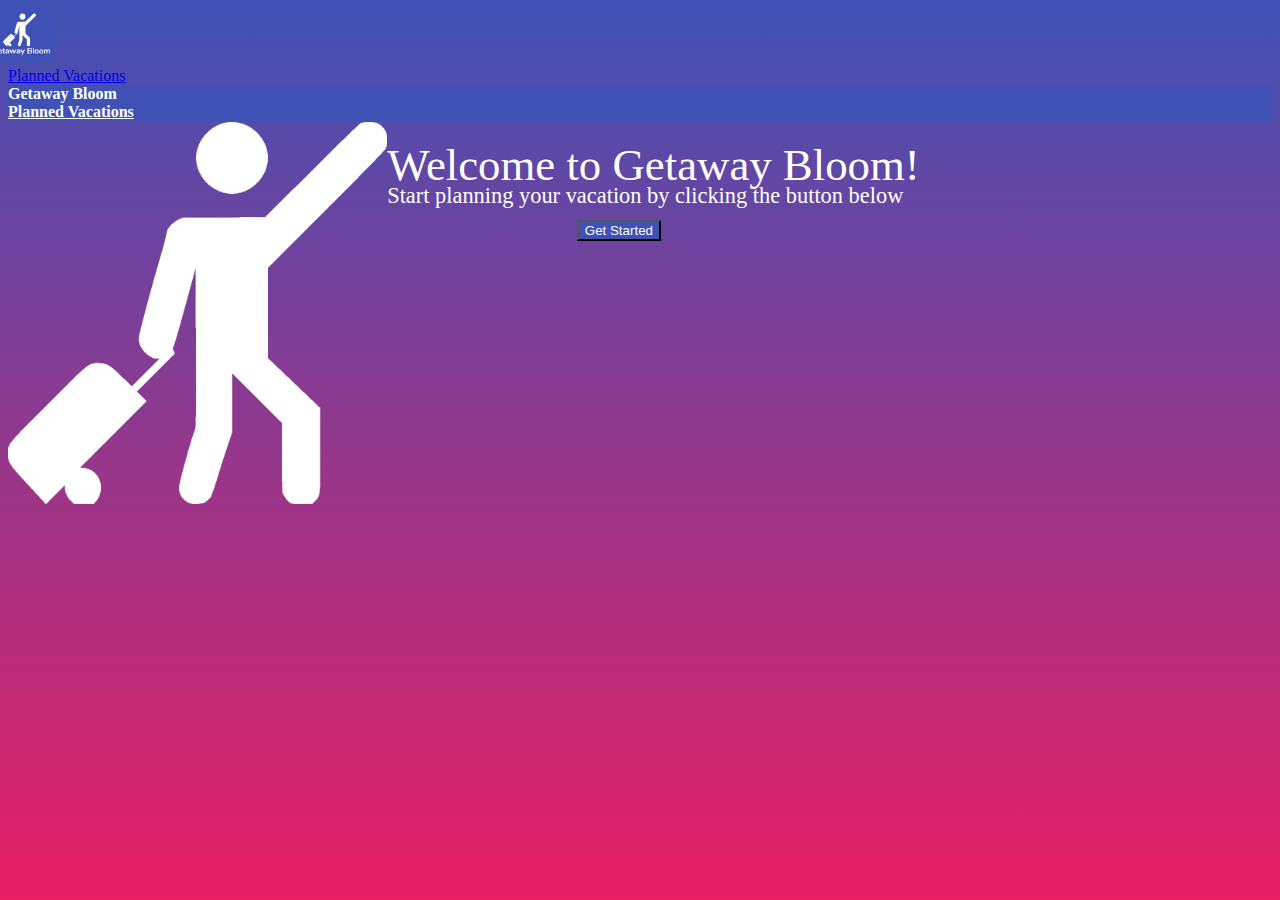
<file: index.html>
<!DOCTYPE html>
<html lang="en">
<head>
    <!-- Meta data-->
    <meta charset="UTF-8">
    <meta name="viewport" content="width=device-width, initial-scale=1.0">
    <meta name="apple-mobile-web-app-capable" content="yes" />
    <link rel="shortcut icon" sizes="196x196" href="Images/Getaway Bloom.png" />
    <title>Home</title>

    <!-- MDL Style Links -->
	<link rel="stylesheet" href="https://fonts.googleapis.com/icon?family=Material+Icons">
	<link rel="stylesheet" href="https://code.getmdl.io/1.3.0/material.indigo-pink.min.css">
    <script defer src="https://code.getmdl.io/1.3.0/material.min.js"></script>

    <!-- Link to our stylesheet-->
    <link rel="stylesheet" href="CSS Files\Stylesheet (Splash Page).css">
    <link rel="stylesheet" href="CSS Files\Stylesheet (Plan a Vacation).css">

    <!-- Mapbox -->
	<script src='https://api.tiles.mapbox.com/mapbox-gl-js/v0.48.0/mapbox-gl.js'></script>
	<link href='https://api.tiles.mapbox.com/mapbox-gl-js/v0.48.0/mapbox-gl.css' rel='stylesheet'/>
		
    <!-- Services and Config -->
	<script src="https://eng1003.monash/libs/services.js"></script>
	<script src="JS Files/config.js"></script>
</head>
<body id="Splash">

	<!-- Always shows a header, even in smaller screens. -->
	<div class="mdl-layout mdl-js-layout mdl-layout--fixed-header">
        <header class="mdl-layout__header">
          <div class="mdl-layout__header-row">
                
            <!-- Title -->
            <span class="mdl-layout-title">
                <a href="index.html"> <img src="Images\Getaway Bloom-Small.jpg" alt='The Logo' height="55px" style="margin-left: -20px;"></a>&nbsp;
            </span>
                  
            <!-- Add spacer, to align navigation to the right -->
            <div class="mdl-layout-spacer"></div>

            <!-- Navigation. We hide it in small screens. -->
            <nav class="mdl-navigation mdl-layout--large-screen-only">
                <a class="mdl-navigation__link" href="Planned Vacation List.html">Planned Vacations</a>
            </nav>
          </div>
        </header>
              
        <!-- Navigational Drawer -->
        <div style="background-color:rgb(63, 81, 181)" class="mdl-layout__drawer">
            <span style="color: white;" class="mdl-layout-title"><b>Getaway Bloom</b></span>
            <nav class="mdl-navigation" id="navItems">
                <a style="color: white;" class="mdl-navigation__link" href="Planned Vacation List.html"><b>Planned Vacations</b></a>
            </nav>
        </div>
    <div class="mdl-grid">
        <!-- Image and welcome message-->
        <img id="logo" style="margin: auto; margin-top: 1px;" src="Images/Getaway Bloom.png" alt="Image of the logo"><br>
        <div style="margin-left: 29%;" class="mdl-cell mdl-cell--12-col">
            <p style="font-size: 280%; line-height: 35px; color: white; margin-bottom: 25px; margin-top: 1%;" >Welcome to Getaway Bloom!</p>
        </div>         
        <div style="margin-left: 30%; margin-top: 0px;" class="mdl-cell mdl-cell--12-col">
            <p style="font-size: 140%; color: white; margin-bottom: 21px; margin-top: -25px;">Start planning your vacation by clicking the button below</p> 
        </div>

        <!-- Get Started Button -->
        <div style="margin-left: 45%; margin-top: -10px;" class="mdl-cell mdl-cell--12-col">
            <button style="color: white;" id="getStarted" class="mdl-button mdl-js-button mdl-button--raised mdl-js-ripple-effect mdl-button--accent" onclick="getStarted()">
                Get Started
            </button>
        </div>
    </div>
    
    <script>
        function getStarted() 
        {
            window.location.assign("Create a Plan.html")
        }
    </script>
</body>
</html>
</file>
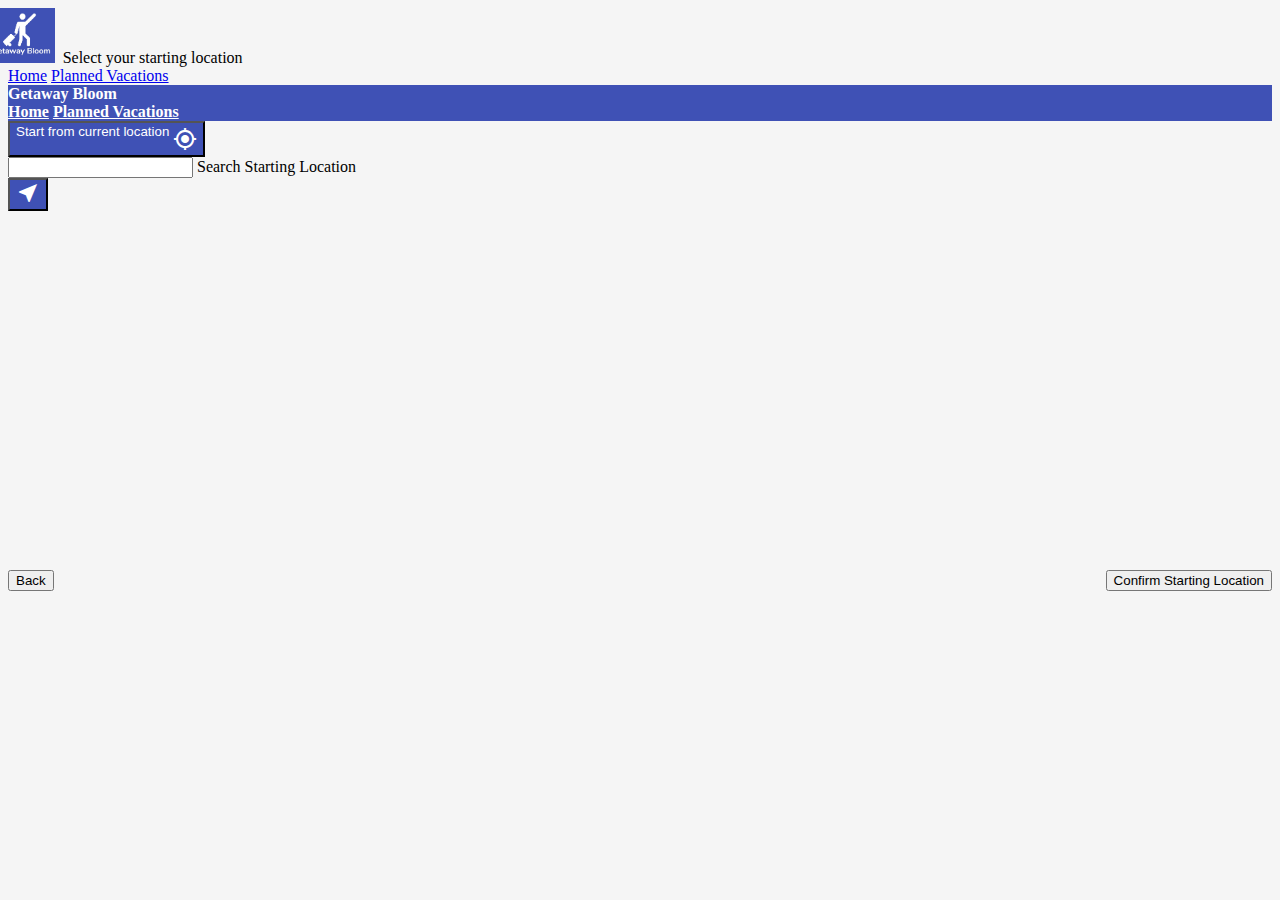
<file: Create a Plan.html>
<!DOCTYPE HTML>
<html style="background-color:whitesmoke;">
	<head>
		<title>Create a Plan</title>
		<meta name="viewport" content="width=device-width, initial-scale=1.0">
        <meta name="apple-mobile-web-app-capable" content="yes" />
   		<link rel="shortcut icon" sizes="196x196" href="Images/Getaway Bloom.png" />
		   
		<!-- MDL -->
		<link rel="stylesheet" href="https://fonts.googleapis.com/icon?family=Material+Icons">
		<link rel="stylesheet" href="https://code.getmdl.io/1.3.0/material.indigo-pink.min.css"> 
		<script defer src="https://code.getmdl.io/1.3.0/material.min.js"></script>
		
        <!-- Our Stylesheets -->
		<link rel="stylesheet" href="CSS Files\Stylesheet (Plan a Vacation).css">
		<link rel="stylesheet" href="CSS Files\Stylesheet (Create a Plan).css">
		
        <!-- Mapbox -->
		<script src='https://api.tiles.mapbox.com/mapbox-gl-js/v0.48.0/mapbox-gl.js'></script>
		<link href='https://api.tiles.mapbox.com/mapbox-gl-js/v0.48.0/mapbox-gl.css' rel='stylesheet'/>
		
		<!-- Services and Config -->
        <script src="https://eng1003.monash/libs/services.js"></script>
        <script src="JS Files/config.js"></script>
	</head>

	<body>
		<!-- Always shows a header, even in smaller screens. -->
		<div class="mdl-layout mdl-js-layout mdl-layout--fixed-header">
		  <header class="mdl-layout__header">
			<div class="mdl-layout__header-row">
			  
			  <!-- Title -->
			  <span class="mdl-layout-title">
				  <a href="index.html"> <img src="Images\Getaway Bloom-Small.jpg" alt='The Logo' height="55px" style="margin-left: -20px;"></a>&nbsp; 
				<!-- <input id="VacationName" class="mdl-textfield" placeholder="Name your vacation"> -->
				Select your starting location
              </span>
                
			  <!-- Add spacer, to align navigation to the right -->
			  <div class="mdl-layout-spacer"></div>
			  <!-- Navigation. We hide it in small screens. -->
			  <nav class="mdl-navigation mdl-layout--large-screen-only">
				<a class="mdl-navigation__link" href="index.html">Home</a>
				<a class="mdl-navigation__link" href="Planned Vacation List.html">Planned Vacations</a>
			  </nav>
			</div>
		  </header>
            
		  <!-- Navigational Drawer -->
		  <div style="background-color:rgb(63, 81, 181)" class="mdl-layout__drawer">
			<span style="color: white;" class="mdl-layout-title"><b>Getaway Bloom</b></span>
			<nav class="mdl-navigation" id="navItems">
			  <a style="color: white;" class="mdl-navigation__link" href="index.html"><b>Home</b></a>
			  <a style="color: white;" class="mdl-navigation__link" href="Planned Vacation List.html"><b>Planned Vacations</b></a>
			</nav>
		  </div>
            
		  <main class="mdl-layout__content">
			<!-- Your content goes here -->
			<div class="page-content" id="pageContent">
				<!--   Creating grids  -->
				<div class="mdl-grid"> 
					<!-- Button Chip to start from current location --> 
					<span style="margin-top: 13px; margin-bottom: 20px; margin-right: 20px;">
						<button type="button" class="mdl-chip" onclick="getUserCurrentLocationUsingGeolocation(panToCurrentLocation)">
							<span class="mdl-chip__text">Start from current location
								<i style="line-height: 30px; vertical-align: top;" class="material-icons">my_location</i>  
							</span>
						</button> 
					</span>
					<!-- Textfield with Floating Label -->
					<form action="#">
						<div class="mdl-textfield mdl-js-textfield mdl-textfield--floating-label">
							<input class="mdl-textfield__input" type="text" id="geolocate">
							<label class="mdl-textfield__label" for="geolocate">Search Starting Location</label>
							</div>
							<button class="mdl-button mdl-js-button mdl-button--fab mdl-button--mini-fab" style="background-color:rgb(63, 81, 181)" onclick="search()">
							<i class="material-icons" style="color:white">near_me</i>
						</button>
					</form>
					<!-- Map-->
					<div id='map' style="margin-top: -11px;" class="mdl-cell mdl-cell--12-col-desktop">
						<script>
						  mapboxgl.accessToken = 'pk.eyJ1IjoiZGludXNoaXRoYXJ1c2hpa2EiLCJhIjoiY2t4MDYxejF1MTI0cDJ2bW52dGF5N2w1ZyJ9.sf5I55RE8VJzQbzIx2kdcw';
						  const map = new mapboxgl.Map({
                                container: 'map', // container ID
                                style: 'mapbox://styles/mapbox/streets-v11', // style URL
                                center: [0.1276,51.5072], // starting position [lng, lat]
                                zoom: 12, // starting zoom
                                cooperativeGestures: true
						      });
						    const nav = new mapboxgl.NavigationControl({
								visualizePitch: true
							});
							map.addControl(nav, 'bottom-right');
							
							map.on('click', (e) => {
							map.panTo(e.lngLat);
							StartingMarker.setLngLat(e.lngLat);
							StartingMarker.addTo(map);
							});
						</script>
  					</div>
					<!-- Buttons for next and back -->
					<div  class="mdl-cell mdl-cell--12-col">	
						<button style="float: left;" class="mdl-button mdl-js-button mdl-button--raised mdl-js-ripple-effect mdl-button--accent" id="next" onclick="back()">Back</button>
						<button style="float: right;" class="mdl-button mdl-js-button mdl-button--raised mdl-js-ripple-effect mdl-button--accent"onclick="next()">Confirm Starting Location</button>
					</div>	
				</div>	
			</div>
			<!--Content ends here -->
		  </main>
		</div>
		<script src="JS Files/Create a Plan.js"></script>
	</body>
</html>
</file>
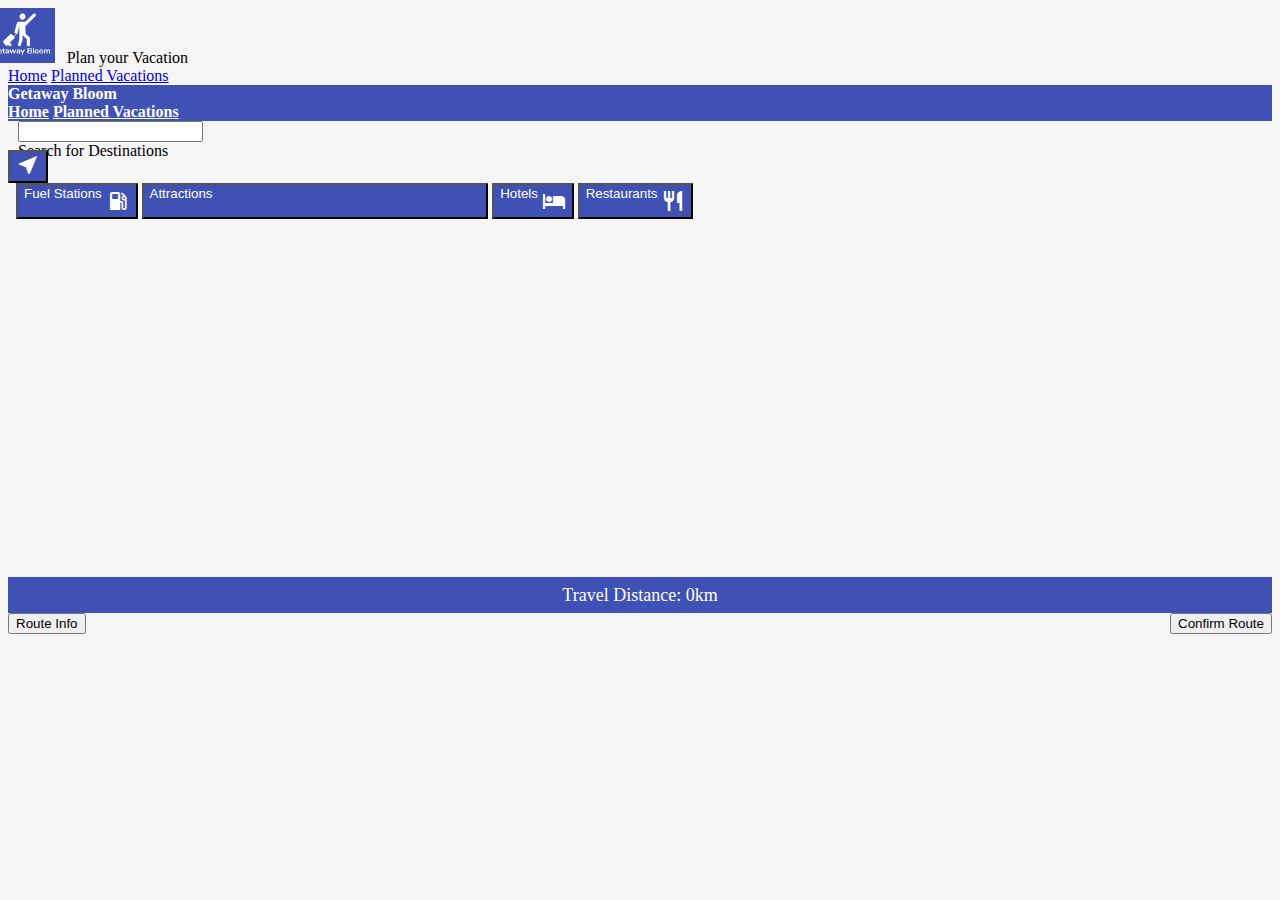
<file: Plan a Vacation.html>
<!DOCTYPE HTML>
<html style="background-color:whitesmoke;">
	<head>
		<title>Plan a Vacation</title>
		<meta name="viewport" content="width=device-width, initial-scale=1.0">
        <meta name="apple-mobile-web-app-capable" content="yes" />
    	<link rel="shortcut icon" sizes="196x196" href="Images/Getaway Bloom.png" />
		
		<!-- MDL -->
		<link rel="stylesheet" href="https://fonts.googleapis.com/icon?family=Material+Icons">
		<link rel="stylesheet" href="https://code.getmdl.io/1.3.0/material.indigo-pink.min.css"> 
		<script defer src="https://code.getmdl.io/1.3.0/material.min.js"></script>
		
        <!-- Our Stylesheets -->
		<link rel="stylesheet" href="CSS Files\Stylesheet (Plan a Vacation).css">
		
        <!-- Mapbox -->
		<script src='https://api.tiles.mapbox.com/mapbox-gl-js/v0.48.0/mapbox-gl.js'></script>
		<link href='https://api.tiles.mapbox.com/mapbox-gl-js/v0.48.0/mapbox-gl.css' rel='stylesheet'/>

		<!-- Services and Config -->
		<script src="https://eng1003.monash/libs/services.js"></script>
		<script src="JS Files/config.js"></script>
	</head>
	
	<body>
		<!-- Always shows a header, even in smaller screens. -->
		<div class="mdl-layout mdl-js-layout mdl-layout--fixed-header">
		  <header class="mdl-layout__header">
			<div class="mdl-layout__header-row">
			  
			  <!-- Title -->
			  <span class="mdl-layout-title">
                <a href="index.html"><img src="Images\Getaway Bloom-Small.jpg" alt='The Logo' height="55px" style="margin-left: -20px;"></a> &nbsp; 
                Plan your Vacation
              </span>
                
			  <!-- Add spacer, to align navigation to the right -->
			  <div class="mdl-layout-spacer"></div>

			  <!-- Navigation. We hide it in small screens. -->
			  <nav class="mdl-navigation mdl-layout--large-screen-only">
				<a class="mdl-navigation__link" href="index.html">Home</a>
				<a class="mdl-navigation__link" href="Planned Vacation List.html">Planned Vacations</a>
			  </nav>
			</div>
		  </header>
            
		  <!-- Navigational Drawer -->
		  <div style="background-color:rgb(63, 81, 181)" class="mdl-layout__drawer">
			<span style="color: white;" class="mdl-layout-title"><b>Getaway Bloom</b></span>
			<nav class="mdl-navigation" id="navItems">
			  <a style="color: white;" class="mdl-navigation__link" href="index.html"><b>Home</b></a>
			  <a style="color: white;" class="mdl-navigation__link" href="Planned Vacation List.html"><b>Planned Vacations</b></a>
			</nav>
		  </div>
            
		  <main class="mdl-layout__content">
			<!-- Your content goes here -->
			<div class="page-content" id="pageContent">
				<!--   Creating grids  -->
				<div class="mdl-grid"> 
                      <form action="#">
						  <div class="mdl-textfield mdl-js-textfield mdl-textfield--floating-label" style="margin-left: 10px;">
							  <input class="mdl-textfield__input" type="text" id="POIsearch">
							  <label class="mdl-textfield__label" for="POIsearch">Search for Destinations</label>
						  </div>
						  <style>
							  .mdl-textfield {
								  width: 200px;
							  }
						  </style>
						  <button class="mdl-button mdl-js-button mdl-button--fab mdl-button--mini-fab" style="background-color:rgb(63, 81, 181); margin-top: -10px; margin-right: 5px;" onclick="poiSearch()">
								<i class="material-icons" style="color:white">near_me</i>
						  </button>
					  </form>
					  <!-- Button Chips for POI --> 
					  <span style="margin-top: 13px; margin-bottom: 20px; margin-left: 8px;">
                        <button type="button" class="mdl-chip" onclick="nearestGas()">
                            <span class="mdl-chip__text">Fuel Stations
                                <i style="line-height: 30px; vertical-align: top;" class="material-icons">local_gas_station</i>  
                            </span>
                        </button> 
                        <button type="button" class="mdl-chip" onclick="nearestAttractions()">
                            <span class="mdl-chip__text">Attractions
                                <i style="line-height: 30px; vertical-align: top;" class="material-icons">attractions</i> 
                            </span>
                        </button>
                        <button type="button" class="mdl-chip" onclick="nearestLodgings()">
                            <span class="mdl-chip__text">Hotels
                                <i style="line-height: 30px; vertical-align: top;" class="material-icons">hotel</i> 
                            </span>
                        </button> 
                        <button type="button" class="mdl-chip" onclick="nearestRestaurants()">
                            <span class="mdl-chip__text">Restaurants
                                <i style="line-height: 30px; vertical-align: top;" class="material-icons">restaurant</i> 
                            </span>
                        </button>
						<!-- &nbsp; <button class="mdl-button mdl-js-button mdl-button--raised mdl-js-ripple-effect mdl-button--accent" onclick="deleteAll()">Delete All</button> -->
                      </span>
					
					  <!-- Map-->
					  <div id='map' style="margin-top: -12px;" class="mdl-cell mdl-cell--12-col-desktop">
							<style>
								.gas{
									background-image: url('Images/Gas Station Icon.png');
									background-size: cover;
									width: 20px;
									height: 20px;
									border-radius: 0%;
									cursor: pointer;
								}
								.attraction{
									background-image: url('Images/Attractions Icon.png');
									background-size: cover;
									width: 20px;
									height: 20px;
									border-radius: 0%;
									cursor: pointer;
								}
								.lodging{
									background-image: url('Images/Hotel Icon.png');
									background-size: cover;
									width: 20px;
									height: 20px;
									border-radius: 0%;
									cursor: pointer;
								}
								.restaurants{
									background-image: url('Images/Restaurant Icon.png');
									background-size: cover;
									width: 20px;
									height: 20px;
									border-radius: 0%;
									cursor: pointer;
								}
							</style>
							<script>

								// Retrieve the start location from local storage and push to the global locations array
						  		mapboxgl.accessToken = 'pk.eyJ1IjoiZGludXNoaXRoYXJ1c2hpa2EiLCJhIjoiY2t4MDYxejF1MTI0cDJ2bW52dGF5N2w1ZyJ9.sf5I55RE8VJzQbzIx2kdcw';
								startLocation = retrieveLSData("startinglocation");
								locations.push(startLocation);
								
								// Creating the map and making the centre, the start location.
						  		const map = new mapboxgl.Map({
                                		container: 'map', // container ID
                                		style: 'mapbox://styles/mapbox/streets-v11', // style URL
                                		center: startLocation, // starting position [lng, lat]
                                		zoom: 12, // starting zoom
                                		cooperativeGestures: true
						      		});
								
								// Adding it to the map
								const starterMarker = new mapboxgl.Marker({ color: "red"})
								  .setLngLat(startLocation)
								  .addTo(map);
								
								// Adding controls to the map.
						  		map.addControl(new mapboxgl.NavigationControl());
						  		map.addControl(new mapboxgl.FullscreenControl({container: document.querySelector('body')}));
							</script>     
					  </div>
						<div id='tripLength' class="mdl-cell mdl-cell--12-col" style="background-color: rgb(63, 81, 181);">																		 
						Travel Distance: 0km
						</div>
						<!-- Buttons for route leg info and route confirmation -->
						<div class="mdl-cell mdl-cell--12-col">																		 
							<button type="button" class="mdl-button mdl-js-button mdl-button--raised mdl-js-ripple-effect mdl-button--accent show-modal">Route Info</button>
							<dialog class="mdl-dialog">Tip: <br> Add a fuel station as a destination to extend your journey
							<div id="routeDetails" class="mdl-dialog__content"></div>
							<div class="mdl-dialog__actions mdl-dialog__actions--full-width">
							  <button type="button" class="mdl-button close" style="background-color: red;"><span style="margin-right: 100px; color: white;">Close</span></button>
							</div>
						  </dialog>
					     <button style="float: right;" class="mdl-button mdl-js-button mdl-button--raised mdl-js-ripple-effect mdl-button--accent" id="next" onclick="confirmRoute()">Confirm Route</button>
						</div>
					</div>
				</div>	
			</div>
		  </main>
		</div>
		<script>
			// Dialog box for showing route lengths
			var dialog = document.querySelector('dialog');
			var showModalButton = document.querySelector('.show-modal');
			if (! dialog.showModal) {
			  dialogPolyfill.registerDialog(dialog);
			}
			showModalButton.addEventListener('click', function() {
			  dialog.showModal();
			});
			dialog.querySelector('.close').addEventListener('click', function() {
			dialog.close();
			});
		</script>
		<script src="JS Files/Plan a Vacation.js"></script>
	</body>
</html>
</file>
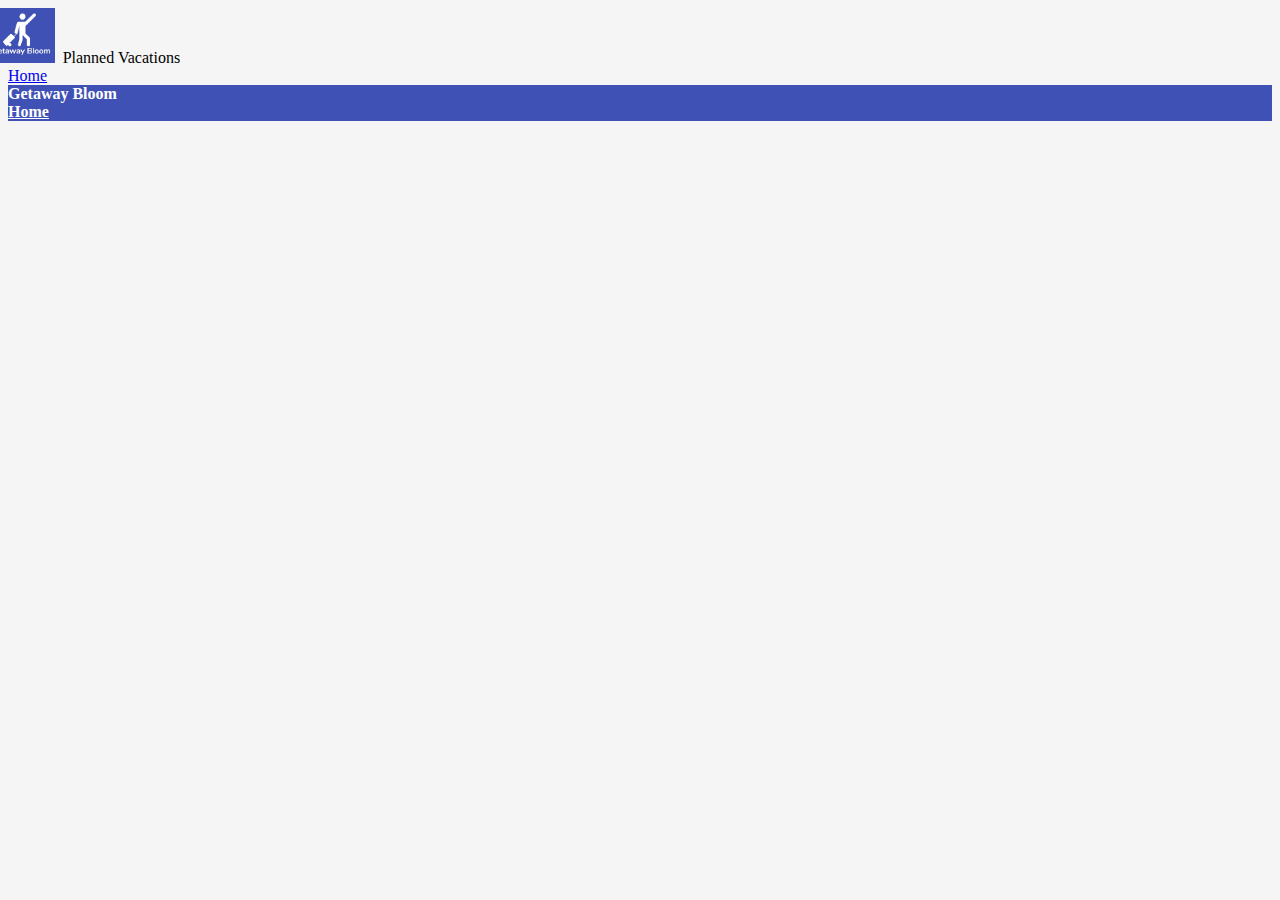
<file: Planned Vacation List.html>
<!DOCTYPE HTML>
<html style="background-color: whitesmoke;">
	<head>
		<title>Planned Vacations</title>
		<meta name="viewport" content="width=device-width, initial-scale=1.0">
        <meta name="apple-mobile-web-app-capable" content="yes" />
    	<link rel="shortcut icon" sizes="196x196" href="Images/Getaway Bloom.png" />

		<!-- MDL -->
		<link rel="stylesheet" href="https://fonts.googleapis.com/icon?family=Material+Icons">
		<link rel="stylesheet" href="https://code.getmdl.io/1.3.0/material.indigo-pink.min.css"> 
		<script defer src="https://code.getmdl.io/1.3.0/material.min.js"></script>
		
        <!-- Our Stylesheets -->
		<link rel="stylesheet" type="text/css" href="CSS Files\Stylesheet (Planned Vacation List).css">
		<link rel="stylesheet" type="text/css" href="CSS Files\Stylesheet (Plan a Vacation).css">
        
		<!-- Mapbox -->
		<script src='https://api.tiles.mapbox.com/mapbox-gl-js/v0.48.0/mapbox-gl.js'></script>
		<link href='https://api.tiles.mapbox.com/mapbox-gl-js/v0.48.0/mapbox-gl.css' rel='stylesheet'/>

		<!-- Services and Config -->
		<script src="https://eng1003.monash/libs/services.js"></script>
		<script src="JS Files/config.js"></script>
	</head>

	<body>
		<!-- Always shows a header, even in smaller screens. -->
		<div class="mdl-layout mdl-js-layout mdl-layout--fixed-header">
		  <header class="mdl-layout__header">
			<div class="mdl-layout__header-row">
			  
			  <!-- Title -->
			  <span class="mdl-layout-title">
                <a href="index.html"><img src="Images\Getaway Bloom-Small.jpg" alt='The Logo' height="55px" style="margin-left: -20px;"></a>&nbsp; 
                Planned Vacations
              </span>
                
			  <!-- Add spacer, to align navigation to the right -->
			  <div class="mdl-layout-spacer"></div>
			  <!-- Navigation. We hide it in small screens. -->
			  <nav class="mdl-navigation mdl-layout--large-screen-only">
				<a class="mdl-navigation__link" href="index.html">Home</a>
			  </nav>
			</div>
		  </header>
            
		  <!-- Navigational Drawer -->
		  <div style="background-color:rgb(63, 81, 181)" class="mdl-layout__drawer">
			<span style="color: white;" class="mdl-layout-title"><b>Getaway Bloom</b></span>
			<nav class="mdl-navigation" id="navItems">
			  <a style="color: white;" class="mdl-navigation__link" href="index.html"><b>Home</b></a>
			</nav>
		  </div>

		  <style>
			  .mdl-list__item {
				  padding-top: 0%;
				  padding-bottom: 0%;
			  }
		  </style>
            
		  <main class="mdl-layout__content">
			<!-- Your content goes here -->
			<div class="page-content" id="pageContent">
				<!-- Icon List -->
				<ul class="demo-list-icon mdl-list" id="vacationList">
				</ul>
			</div>
			</div>
		  </main>
		</div>
		<script src="JS Files/Planned Vacation List.js"></script>
	</body>
</html>
</file>
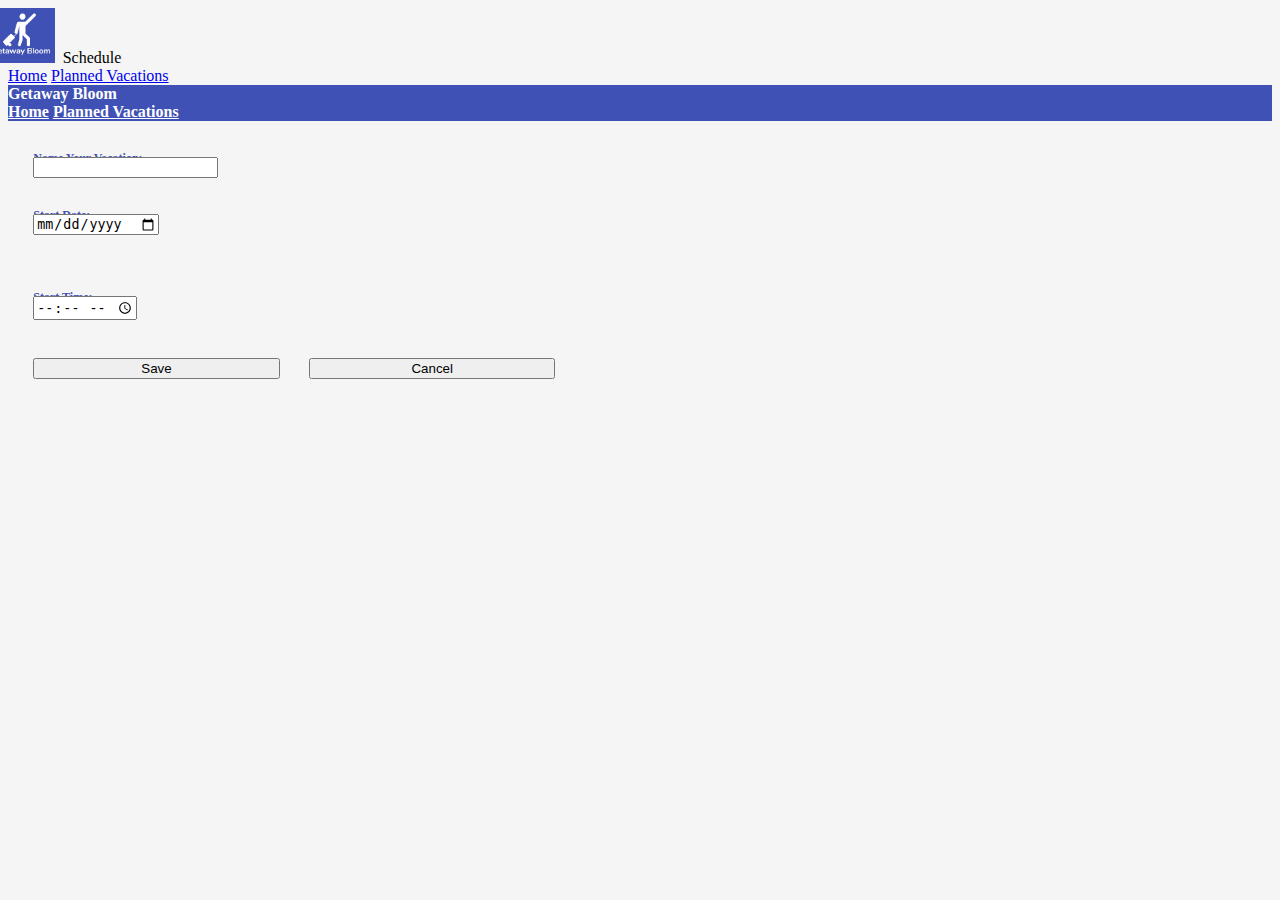
<file: Schedule.html>
<!DOCTYPE HTML>
<html style="background-color: whitesmoke;">
	<head>
		<meta name="viewport" content="width=device-width, initial-scale=1.0">
		<title>Schedule</title>
		<meta name="apple-mobile-web-app-capable" content="yes" />
    	<link rel="shortcut icon" sizes="196x196" href="Images/Getaway Bloom.png" />

		<!-- MDL -->
		<link rel="stylesheet" href="https://fonts.googleapis.com/icon?family=Material+Icons">
		<link rel="stylesheet" href="https://code.getmdl.io/1.3.0/material.indigo-pink.min.css">
		<script defer src="https://code.getmdl.io/1.3.0/material.min.js"></script>
		
		<!-- Our Stylesheets -->
		<link rel="stylesheet" type="text/css" href="CSS Files/Stylesheet (Vacation Summary).css">
		<link rel="stylesheet" type="text/css" href="CSS Files/Stylesheet (Plan a Vacation).css">
		
		<!-- Mapbox -->
		<script src='https://api.tiles.mapbox.com/mapbox-gl-js/v0.48.0/mapbox-gl.js'></script>
		<link href='https://api.tiles.mapbox.com/mapbox-gl-js/v0.48.0/mapbox-gl.css' rel='stylesheet'/>

		<!-- Services and Config -->
		<script src="https://eng1003.monash/libs/services.js"></script>
		<script src="JS Files/config.js"></script>

		<!-- Other JS files -->
		<script src="JS Files/Create a Plan.js"></script>
		<script src="JS Files/Vehicle Selection.js"></script>
	</head>

	<body>
		<!-- Always shows a header, even in smaller screens. -->
		<div class="mdl-layout mdl-js-layout mdl-layout--fixed-header">
			<header class="mdl-layout__header">
				<div class="mdl-layout__header-row">
				  
				  <!-- Title -->
				  <span class="mdl-layout-title">
					<a href="index.html"><img src="Images\Getaway Bloom-Small.jpg" alt='The Logo' height="55px" style="margin-left: -20px;"></a>&nbsp; 
					Schedule
				  </span>
					
				  <!-- Add spacer, to align navigation to the right -->
				  <div class="mdl-layout-spacer"></div>
				  <!-- Navigation. We hide it in small screens. -->
				  <nav class="mdl-navigation mdl-layout--large-screen-only">
					<a class="mdl-navigation__link" href="index.html">Home</a>
					<a class="mdl-navigation__link" href="Planned Vacation List.html">Planned Vacations</a>
				  </nav>
				</div>
			</header>
				
			  <!-- Navigational Drawer -->
			  <div style="background-color:rgb(63, 81, 181)" class="mdl-layout__drawer">
				<span style="color: white;" class="mdl-layout-title"><b>Getaway Bloom</b></span>
				<nav class="mdl-navigation" id="navItems">
				  <a style="color: white;" class="mdl-navigation__link" href="index.html"><b>Home</b></a>
				  <a style="color: white;" class="mdl-navigation__link" href="Planned Vacation List.html"><b>Planned Vacations</b></a>
				</nav>
			  </div>

		  <main class="mdl-layout__content">
			<!-- Your content goes here -->
			<div class="page-content" id="pageContent">
				<form action="#" style="margin-left: 2%"><br>
				
					<!-- Simple Textfield -->
					
					<p style="margin-bottom: -9px;font-size: 12px; color:rgb(63, 81, 181);"><b>Name Your Vacation:</b></p>
					<div style="padding-top: 0px; padding-bottom: 0px;"class="mdl-textfield mdl-js-textfield">
					<input class="mdl-textfield__input" type="text" id="vacation_name">
					</div><br>

					
					<div style="padding-bottom: 5px;" class="mdl-textfield mdl-js-textfield mdl-textfield--floating-label">
					<p style="margin-bottom: -9px;font-size: 12px; color:rgb(63, 81, 181);"><b>Start Date:</b></p>
					<input class="mdl-textfield__input" type="date" id="dateInput">
					</div><br>

					<div style="padding-top: 20px; padding-bottom: 20px;" class="mdl-textfield mdl-js-textfield mdl-textfield--floating-label">
					<p style="margin-bottom: -9px;font-size: 12px; color:rgb(63, 81, 181);"><b>Start Time:</b></p>
					<input class="mdl-textfield__input" type="time" id="timeInput">
					</div><br>

				</form>
				<button onclick="save()" class="mdl-button mdl-js-button mdl-button--raised mdl-js-ripple-effect mdl-button--accent" style="margin-left: 2%;width: 19.5%">Save</button>
				<button onclick="cancel()" class="mdl-button mdl-js-button mdl-button--raised mdl-js-ripple-effect mdl-button--accent" style="margin-left: 2%;width: 19.5%">Cancel</button>
			</div>
		  </main>	  
		</div>
		<script src="JS Files/Schedule.js"></script>
	</body>
</html>
</file>
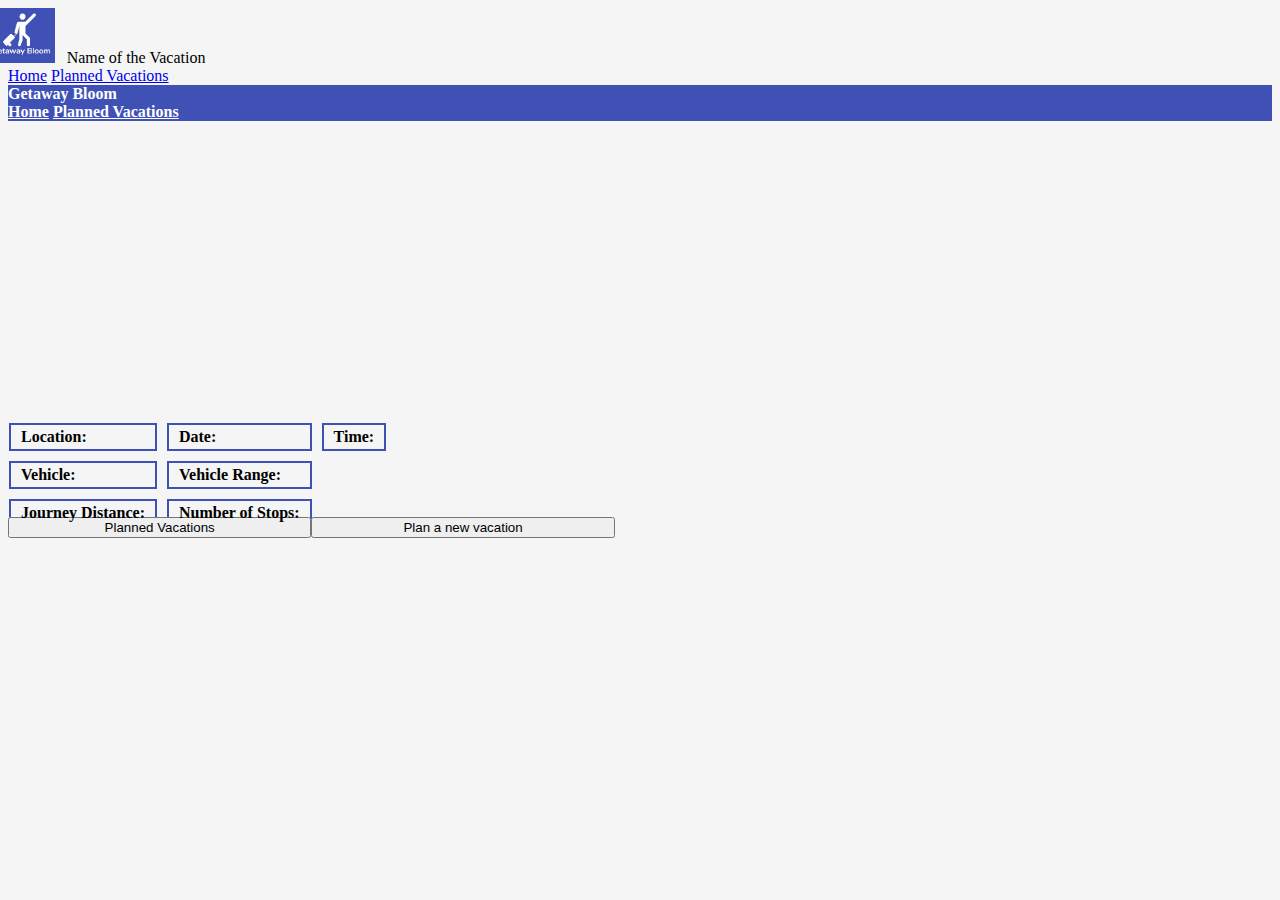
<file: Vacation Summary.html>
<!DOCTYPE HTML>
<html style="background-color: whitesmoke;">
	<head>
		<title>Vacation Summary</title>
		<meta name="viewport" content="width=device-width, initial-scale=1.0">
		<meta name="apple-mobile-web-app-capable" content="yes" />
    	<link rel="shortcut icon" sizes="196x196" href="Images/Getaway Bloom.png" />	
		
		<!-- MDL -->
		<link rel="stylesheet" href="https://fonts.googleapis.com/icon?family=Material+Icons">
		<link rel="stylesheet" href="https://code.getmdl.io/1.3.0/material.indigo-pink.min.css">
		<script defer src="https://code.getmdl.io/1.3.0/material.min.js"></script>
		
		<!-- Our Stylesheets -->
		<link rel="stylesheet" type="text/css" href="CSS Files/Stylesheet (Vacation Summary).css">
		<link rel="stylesheet" type="text/css" href="CSS Files/Stylesheet (Plan a Vacation).css">
		
		<!-- Mapbox -->
		<script src='https://api.tiles.mapbox.com/mapbox-gl-js/v0.48.0/mapbox-gl.js'></script>
		<link href='https://api.tiles.mapbox.com/mapbox-gl-js/v0.48.0/mapbox-gl.css' rel='stylesheet'/>

		<!-- Services and Config -->
		<script src="https://eng1003.monash/libs/services.js"></script>
		<script src="JS Files/config.js"></script>
	</head>
	<body>
		<!-- Always shows a header, even in smaller screens. -->
		<div class="mdl-layout mdl-js-layout mdl-layout--fixed-header">
		  <header class="mdl-layout__header">
			<div class="mdl-layout__header-row">
			
			  <!-- Title -->
			  <span class="mdl-layout-title" id="headerTitle">
				<a href="index.html"><img src="Images\Getaway Bloom-Small.jpg" alt='The Logo' height="55px" style="margin-left: -20px;"></a>
                &nbsp;  
				<span id="name">Name of the Vacation</span>
			  </span>
			  
			  <!-- Add spacer, to align navigation to the right -->
			  <div class="mdl-layout-spacer"></div>
			  <!-- Navigation. We hide it in small screens. -->
			  <nav class="mdl-navigation mdl-layout--large-screen-only">
				<a class="mdl-navigation__link" href="index.html">Home</a>
				<a class="mdl-navigation__link" href="Planned Vacation List.html">Planned Vacations</a>
			  </nav>
			</div>
		  </header>

		  <!-- Navigational Drawer -->
		  <div style="background-color:rgb(63, 81, 181)" class="mdl-layout__drawer">
			<span style="color: white;" class="mdl-layout-title"><b>Getaway Bloom</b></span>
			<nav class="mdl-navigation" id="navItems">
			  <a style="color: white;" class="mdl-navigation__link" href="index.html"><b>Home</b></a>
			  <a style="color: white;" class="mdl-navigation__link" href="Planned Vacation List.html"><b>Planned Vacations</b></a>
			</nav>
		  </div>

		  <main class="mdl-layout__content">
			<!-- Your content goes here -->
			<div class="page-content" id="pageContent">
				<div class="mdl-grid">
					
					<!-- Map: Route of the planned Vacation -->
<!-- 				<div class="mdl-cell mdl-cell--12-col">
						<button class="mdl-button mdl-js-button mdl-button--raised mdl-js-ripple-effect">Pan </button>
						<button class="mdl-button mdl-js-button mdl-button--raised mdl-js-ripple-effect">Show Path </button>
						<button class="mdl-button mdl-js-button mdl-button--raised mdl-js-ripple-effect">Show Polygon </button>
					</div>
-->	
				<div id='map2' class="mdl-cell mdl-cell--8-col-desktop">
						<script>
							mapboxgl.accessToken = 'pk.eyJ1IjoiZGludXNoaXRoYXJ1c2hpa2EiLCJhIjoiY2t4MDYxejF1MTI0cDJ2bW52dGF5N2w1ZyJ9.sf5I55RE8VJzQbzIx2kdcw';
							const map2 = new mapboxgl.Map({
								container: 'map2', // container ID
								style: 'mapbox://styles/mapbox/streets-v11', // style URL
								center: [-74.5, 40], // starting position [lng, lat]
								zoom: 12 // starting zoom
							});
						</script>
				</div>
					
				<!-- Details of the Vacation -->
				<style>
					td{
						padding: 3px 10px;
					}
				</style>
				<div class="card">
					<div class="container">
						<div class="mdl-grid">
							<style>
								table{
									margin-left: -25px;
								}
							</style>
							<table>
							 <tr>
								<td id="location"><b>Location:</b></td>
								<td id="date"><b>Date:</b></td>
								<td id="time"><b>Time:</b></td>
							 </tr>
							 <tr>
								<td id="vehicle"><b>Vehicle:</b></td>
								<td id="range"><b>Vehicle Range:</b></td>
							 </tr>
							 <tr>
								<td id="distance"><b>Journey Distance:</b></td>
							 	<td id="stops"><b>Number of Stops:</b></td>
							 </tr>
							</table>
						</div>
					</div>
				</div>
					<div class="mdl-cell mdl-cell--12-col">
						<button style="float:left; margin-top: -22px; width: 24%; margin-bottom: 15px;" onclick="list()" class="mdl-button mdl-js-button mdl-button--raised mdl-js-ripple-effect mdl-button--accent">Planned Vacations</button>
					</div>
					<div class="mdl-cell mdl-cell--12-col">
						<button style="float:left; margin-top: -22px; width: 24%" onclick="newVacation()" class="mdl-button mdl-js-button mdl-button--raised mdl-js-ripple-effect mdl-button--accent">Plan a new vacation</button>
					</div>
				</div>
			</div>
		  </main>
		  
		</div>
		<script src="JS Files/Vacation Summary.js"></script>
	</body>
</html>
</file>
<file: CSS Files/Stylesheet (Vacation Summary).css>
#map2{
	height: 310px;
	width: 100%;
}

td{
	border: 2px solid rgb(64, 81, 181);
  padding: 3px 30px;
	text-align: left;
}

table{
  border-collapse: separate;
  border-spacing: 10px;
  border-collapse: expression('separate', cellSpacing='10px');
  margin-left: -30px;
  margin-top: -20px;
}

.card {
  width: 100%;
  border-radius: 2%;
}

.container {
  padding: 2px 16px;
}
</file>
<file: CSS Files/Stylesheet (Plan a Vacation).css>
.mdl-chip{
    color: white;
    background-color: rgb(63, 81, 181);
}

.mdl-chip:hover{
    background-color: rgb(233, 30, 99);
}

.mdl-navigation__link:hover{
    background-color: rgb(233, 30, 99);
}

.mdl-layout__drawer .mdl-navigation .mdl-navigation__link:hover{
    background-color: rgb(233, 30, 99);
}

#map{
	width: 100%;
	height: 370px; 
    margin-top: 5px;
}

#tripLength{
  line-height: 2em;
  text-align: center;
  font-size: 18px;
  background-color: #75CDF1;
  color: white;
 }
</file>
